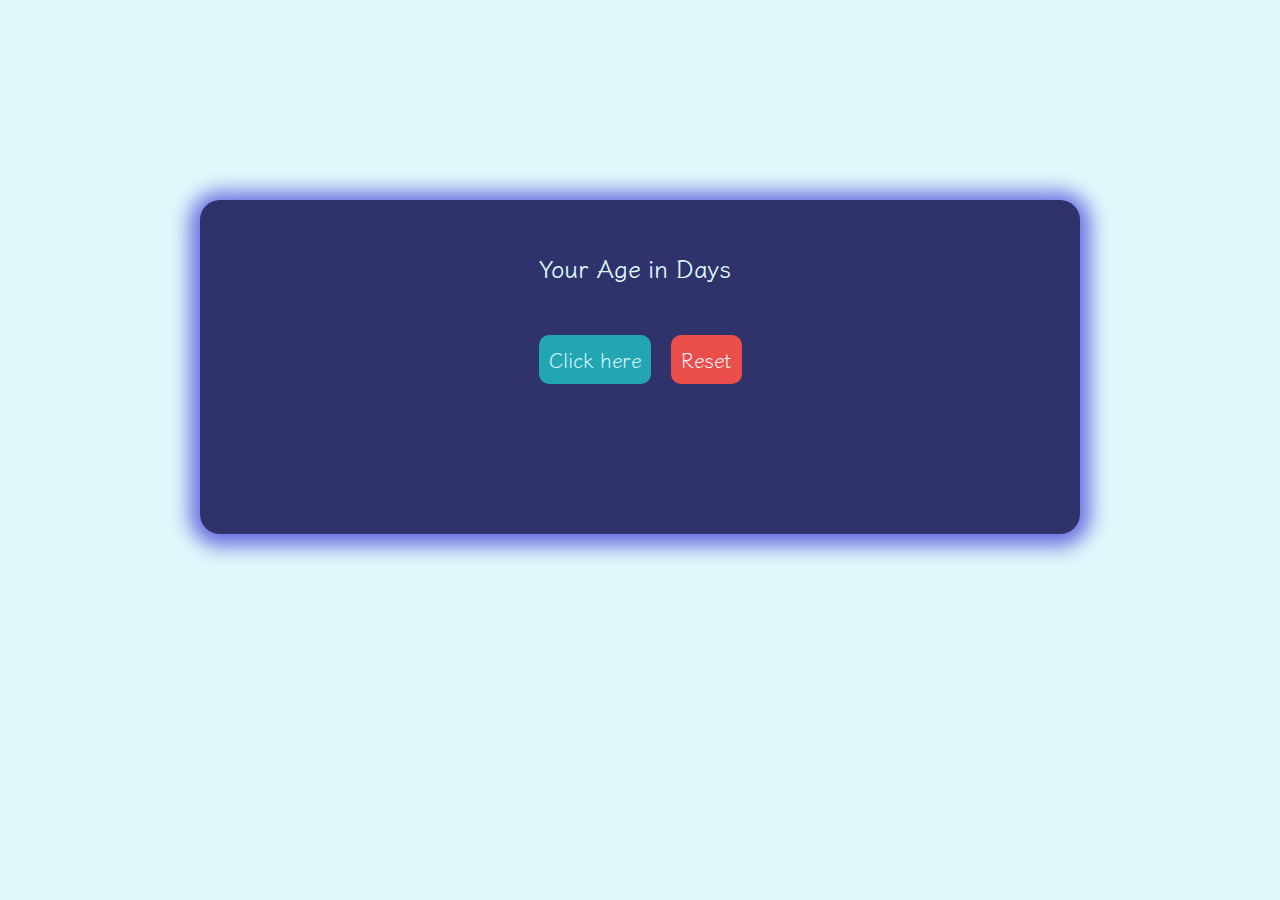
<file: challenge1/index.html>
<!DOCTYPE html>
<html lang="en">
<head>
    <meta charset="UTF-8">
    <meta http-equiv="X-UA-Compatible" content="IE=edge">
    <meta name="viewport" content="width=device-width, initial-scale=1.0">
    <title>Challenge 1</title>
    <link rel="stylesheet" href="./static/styles/style.css">
</head>
<body>
    <section class="container">
        <div class="parent-box">
            <h2>Your Age in Days</h2>

            <div class="buttons">
                <a class="btn-1">
                    Click here
                </a>
    
                <a class="btn-2">
                    Reset
                </a>

            </div>
            
            <div id="result">
                <h3>
                    <p id="resulth3">
                        
                    </p>
                </h3>
            </div>

            
        </div>
    </section>

    <script src="./static/scripts/script.js"></script>
</body>
</html>
</file>
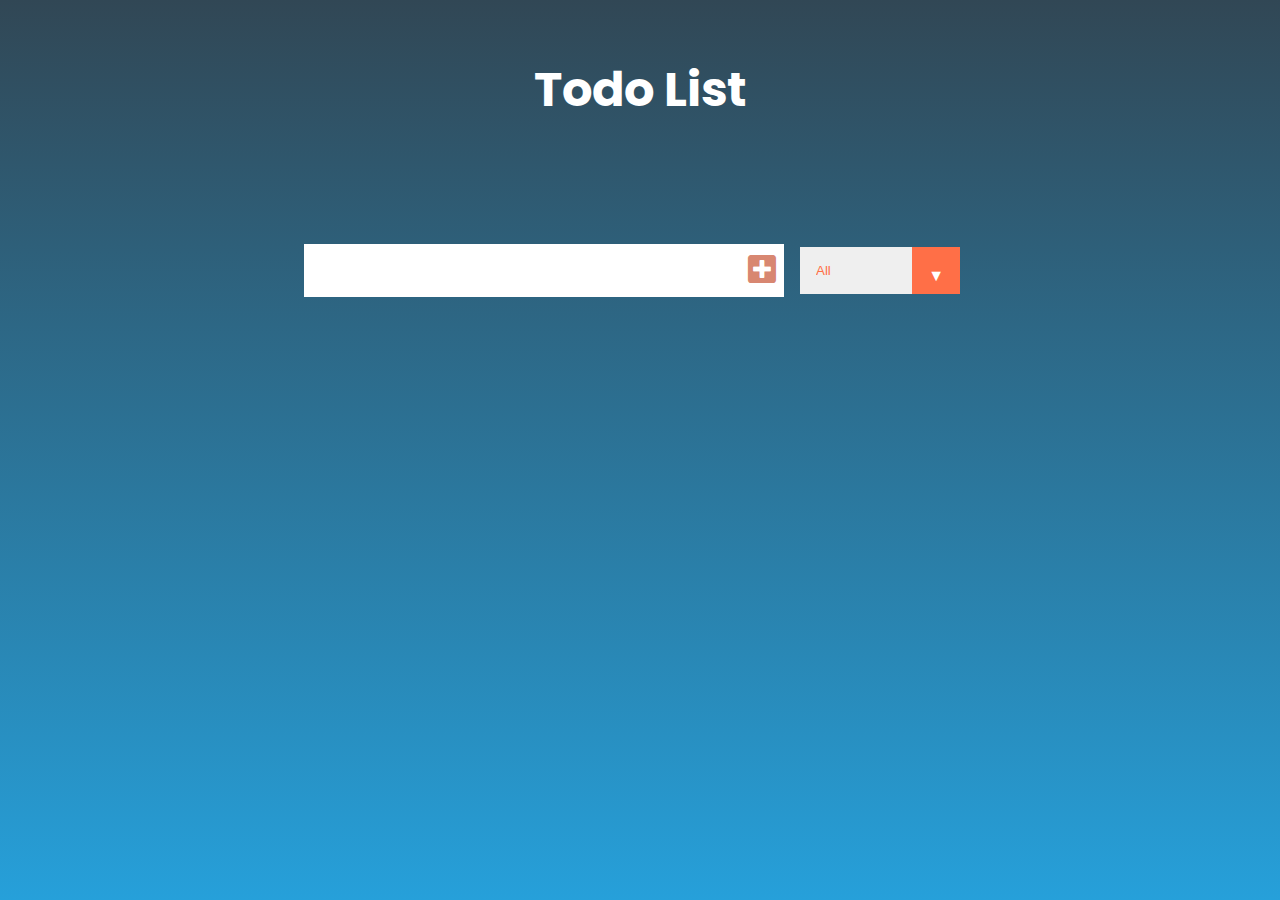
<file: todo.html>
<!-- using rozario96's code for educational purposes? -->
<!DOCTYPE html>
<html lang="en">
<head>
    <meta charset="UTF-8">
    <meta name="viewport" content="width=device-width, initial-scale=1.0">
    <link rel="stylesheet" href="https://cdnjs.cloudflare.com/ajax/libs/font-awesome/5.13.0/css/all.min.css">
    <link rel="stylesheet" href="style.css">
    <title>ToDo App</title>
</head>
<body>
    <header>
        <h1>Todo List</h1>
    </header>

    <form>
        <input type="text" class="todo-input" name="" id="">
        <button type="submit" class="todo-button">
            <i class="fas fa-plus-square"></i>
        </button>
        <div class="select">
            <select name="todo" class="filter-todo">
                <option value="all">All</option>
                <option value="completed">Completed</option>
                <option value="incomplete">Incomplete</option>
            </select>
        </div>
    </form>
    
    <div class="todo-container">
        <ul class="todo-list"></ul>
    </div>
    
    <script src="todoapp.js"></script>
</body>
</html>
</file>
<file: challenge1/static/styles/style.css>
@import url('https://fonts.googleapis.com/css2?family=Klee+One&display=swap');

*{margin: 0; padding: 0; box-sizing: border-box;}

body{
    background: #dff9fb !important;
    font-family: 'Klee One', cursive;
}
.container{
    display: flex;
    justify-content: center;
    align-items: center;
    background: #30336b;
    margin: 200px;
    margin-top: 200px;
    padding-top: 50px;
    padding-bottom: 100px;
    border-radius: 20px;
    color: #dff9fb;
    box-shadow: 0px 2px 20px 10px #686de0;
}

.btn-1, .btn-2{
    padding: 10px;
    border: none;
    border-radius: 10px;
    text-align: center;
}
a{
    display: inline-flex;
    justify-content: center;
    flex-direction: column;
    margin-top: 50px;
}
a{
    text-decoration: none;
    color: #dff9fb;
    font-size: 20px;
    cursor: pointer;
}
.btn-1{
    background-color: #22a6b3;
    margin-right: 20px;
}
.btn-2{
    background-color: #eb4d4b;
}
.buttons{
    display: flex;
    justify-content: center;
}
.btn-1:hover{
    background-color: #1f8f99;
}
.btn-2:hover{
    background-color: #bd3f3d;
}

#result{
    display: flex;
    justify-content: center;
    margin-top: 50px;
}
</file>
<file: style.css>
/* using rozario96's code for educational purposes */

@import url('https://fonts.googleapis.com/css2?family=Poppins&display=swap');

* {
    margin: 0;
    padding: 0;
    box-sizing: border-box;
}

body {
    background: linear-gradient(to bottom, #314755, #26a0da);
    color: white;
    font-family: 'Poppins', sans-serif;
    min-height: 100vh;
}

header {
    font-size: 1.5rem;
}

header,
form {
    min-height: 20vh;
    display: flex;
    justify-content: center;
    align-items: center;
}

form input, 
form button {
    padding: 0.5rem;
    font-size: 2rem;
    border: none;
    background: white;
}

form button {
    color: #d88771;
    background: white;
    cursor: pointer;
    transition: all 0.3s ease;
}

form button:hover {
    background: #d88771;
    color: white;
}

.todo-container {
    display: flex;
    justify-content: center;
    align-items: center;
}

.todo-list {
    min-width: 30%;
    list-style: none;
}

.todo {
    margin: 0.5rem;
    background: white;
    color: black;
    font-style: 1.5rem;
    display: flex;
    justify-content: space-between;
    align-items: center;
    transition: 0.5s all ease;
}

.todo li {
    flex: 1;
}

.completed-btn,
.trash-btn {
    background: #ff6f47;
    color: white;
    border: none;
    padding: 1rem;
    cursor: pointer;
    font-size: 1rem;
}

.completed-btn {
    background: rgb(73, 204, 73);
}

.todo-item {
    padding: 0rem 0.5rem;
}

.fa-check,
.fa-trash {
    pointer-events: none;
}

.completed {
    text-decoration: line-through;
    opacity: 0.5;
}

.fall {
    transform: translateY(8rem) rotateZ(20deg);
    opacity: 0;
}

select {
    -webkit-appearance: none;
    -moz-appearance: none;
    appearance: none;
    outline: none;
    border: none;
}

.select {
    margin: 1rem;
    position: relative;
    overflow: hidden;
}

select {
    color: #ff6f47;
    width: 10rem;
    cursor: pointer;
    padding: 1rem;
}

.select::after {
    content: "\25BC";
    position: absolute;
    background: #ff6f47;
    top: 0;
    right: 0;
    padding: 1rem;
    pointer-events: none;
}

.select:hover::after {
    background: white;
    color: #ff6f47;
}
</file>
